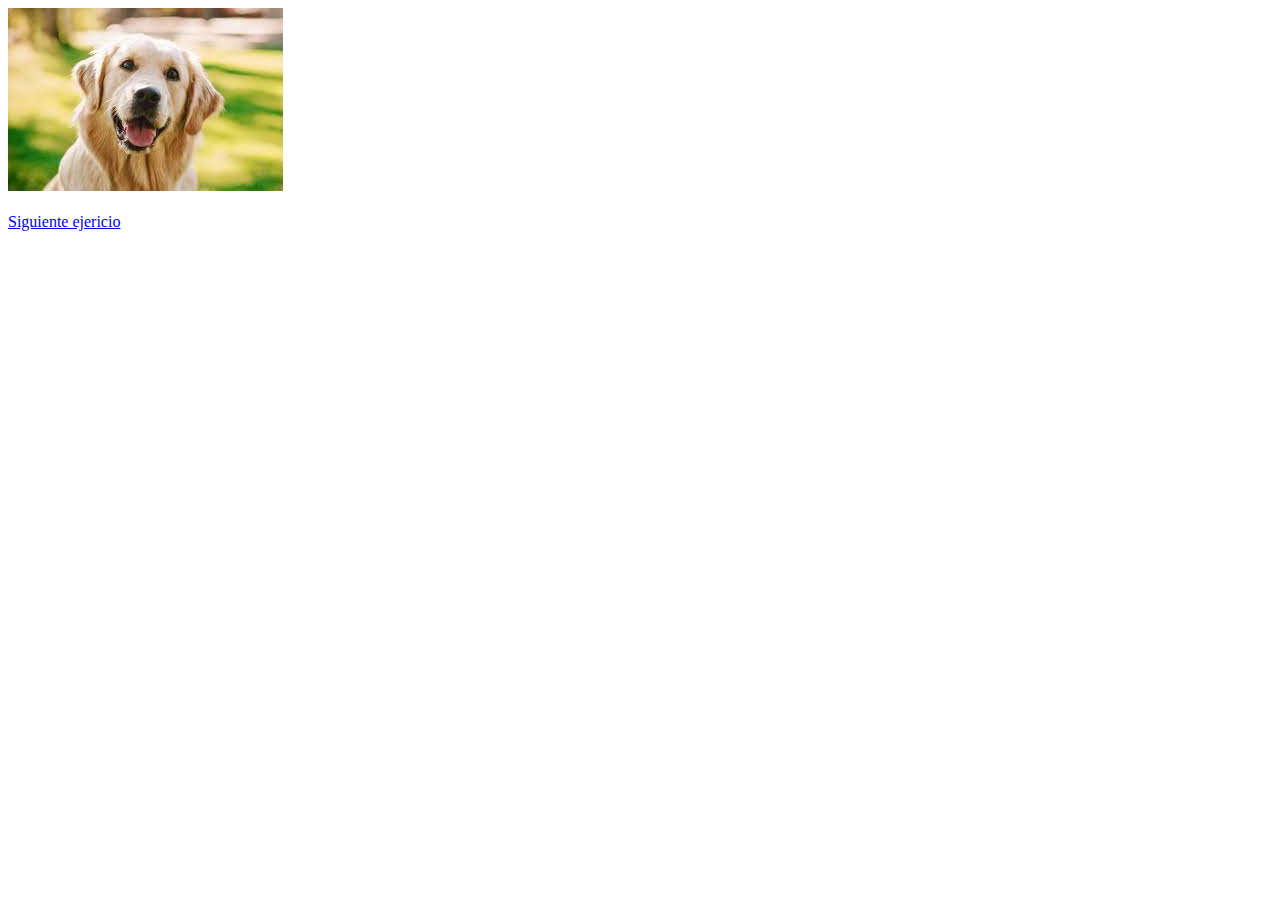
<file: index.html>
<!DOCTYPE html>
<html lang="en">
<head>
    <meta charset="UTF-8">
    <meta name="viewport" content="width=device-width, initial-scale=1.0">
    <title>Ejercicio 1</title>
</head>
<body>
    <img src="./assets/img/perro.jpg" alt="imagen de un perro" id="imagen">
    <br>
    <br>
    <a href="index2.html">Siguiente ejericio</a>
    <!-- Enlazar el archivo JavaScript -->
    <script src="./assets/js/script.js"></script>
</body>
</html>
</file>
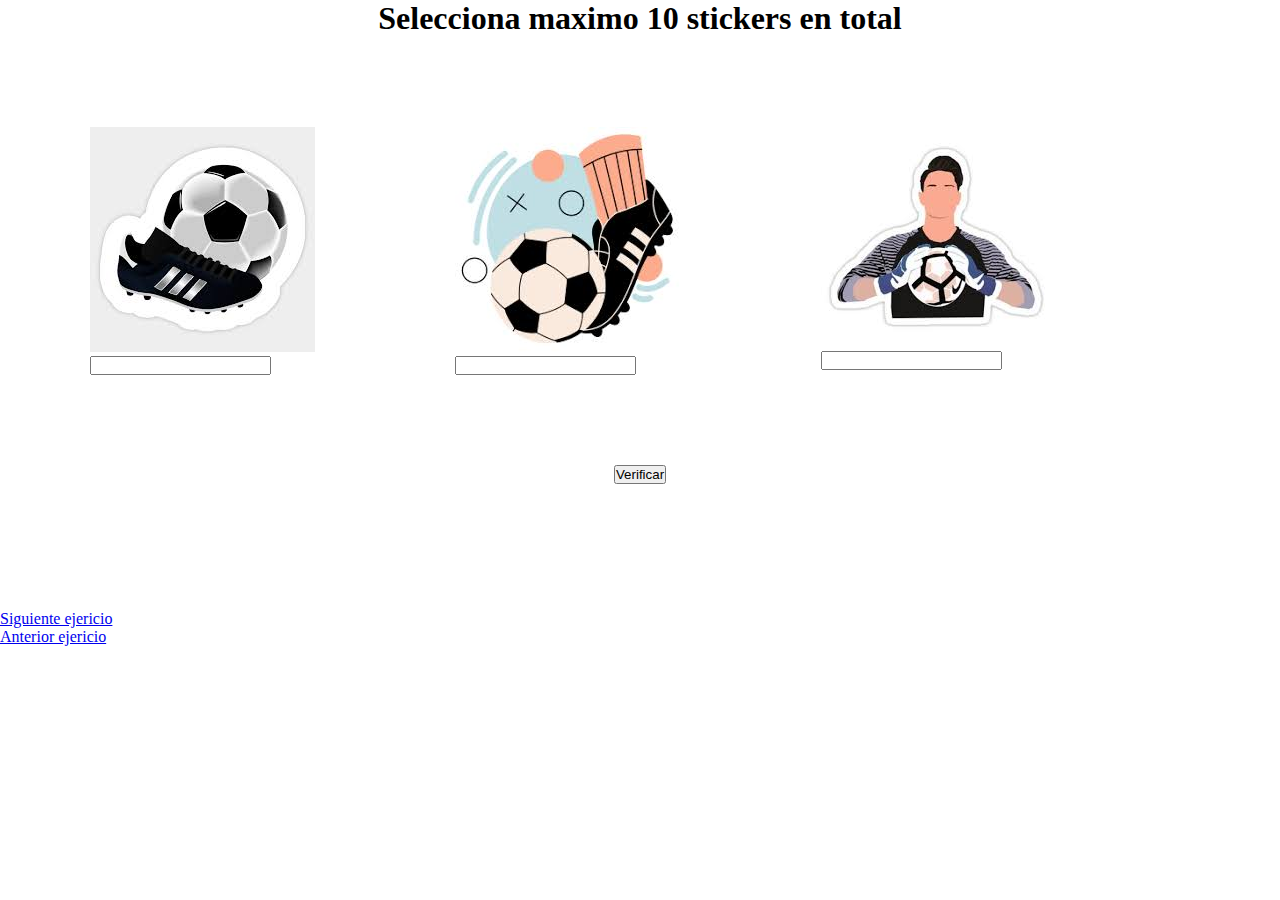
<file: index2.html>
<!DOCTYPE html>
<html lang="en">
<head>
    <meta charset="UTF-8">
    <meta name="viewport" content="width=device-width, initial-scale=1.0">
    <title>Ejercicio2</title>
    <link rel="stylesheet" href="./assets/css/styles.css">
</head>
<body>
    <header class="Titulo">
        <h1>Selecciona maximo 10 stickers en total</h1>
    </header>
    <div class="container">
        <div id="div1">
            <img src="./assets/img/sticker1.jpg" alt="imagen_sticker1">
            <input type="number" id="cantidadSticker1" value="">
        </div>
        <div id="div2">
            <img src="./assets/img/sticker2.jpg" alt="imagen_sticker2">
            <input type="number" id="cantidadSticker2" value="">
        </div>
        <div id="div3">
            <img src="./assets/img/sticker3.jpg" alt="imagen_sticker3">
            <input type="number" id="cantidadSticker3" value="">
        </div>
    </div>
    <div class="boton">
        <button class="boton_estilo" id="botonVerificar">Verificar</button>
    </div>

    <p id="parrafoRespuesta"></p>

    <br>
    <br>
    <a href="index3.html">Siguiente ejericio</a>
    <br>
    <a href="index.html">Anterior ejericio</a>

    <!-- Enlazar el archivo JavaScript -->
    <script src="./assets/js/script2.js"></script>
</body>
</html>
</file>
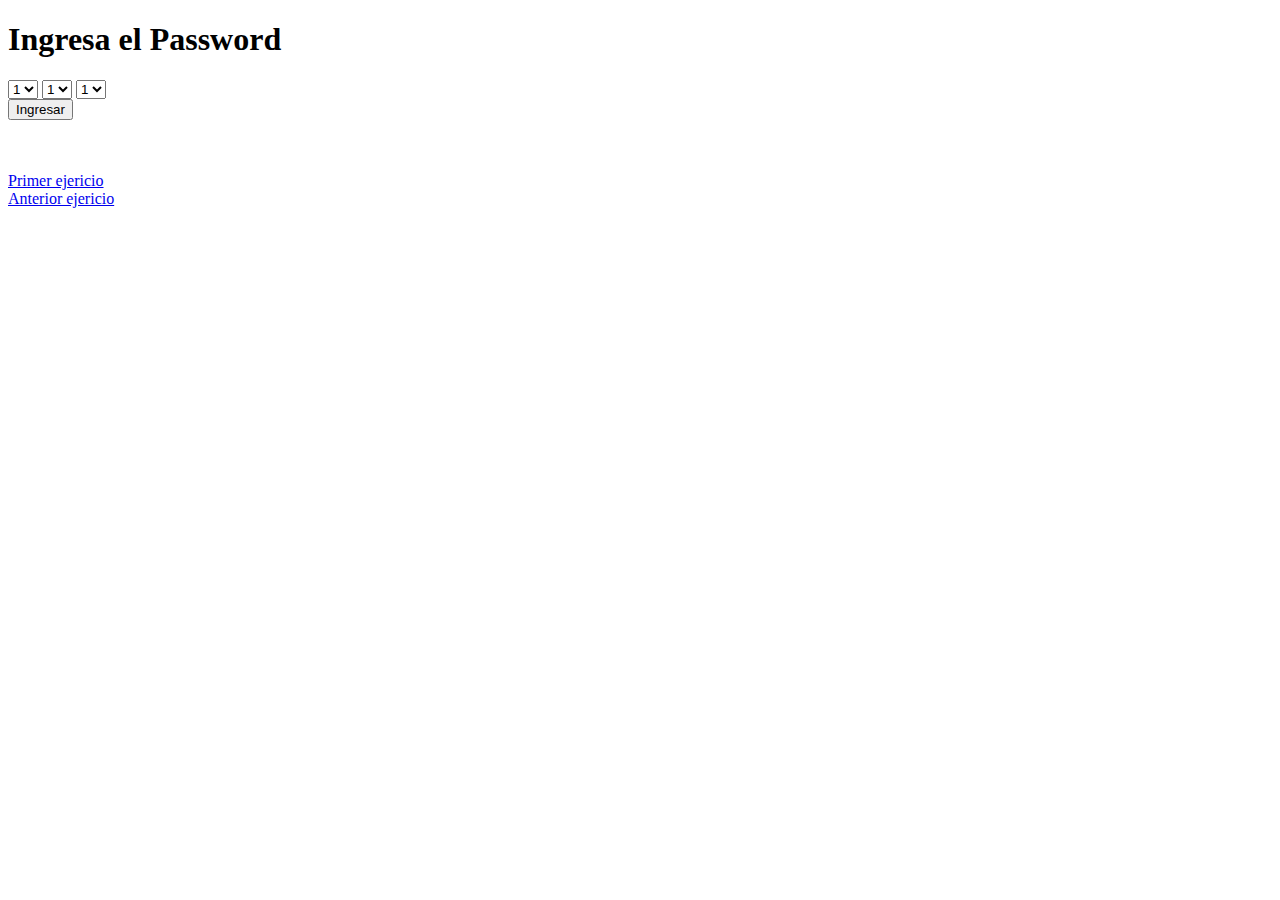
<file: index3.html>
<!DOCTYPE html>
<html lang="en">
<head>
    <meta charset="UTF-8">
    <meta name="viewport" content="width=device-width, initial-scale=1.0">
    <title>Ejercicio3</title>
</head>
<body>
    <h1>Ingresa el Password</h1>
    <div class="container">
        <select name="selector1" id="valores1">
            <option value="1">1</option>
            <option value="2">2</option>
            <option value="3">3</option>
            <option value="4">4</option>
            <option value="5">5</option>
            <option value="6">6</option>
            <option value="7">7</option>
            <option value="8">8</option>
            <option value="9">9</option>
        </select>
        <select name="selector2" id="valores2">
            <option value="1">1</option>
            <option value="2">2</option>
            <option value="3">3</option>
            <option value="4">4</option>
            <option value="5">5</option>
            <option value="6">6</option>
            <option value="7">7</option>
            <option value="8">8</option>
            <option value="9">9</option>
        </select>
        <select name="selector3" id="valores3">
            <option value="1">1</option>
            <option value="2">2</option>
            <option value="3">3</option>
            <option value="4">4</option>
            <option value="5">5</option>
            <option value="6">6</option>
            <option value="7">7</option>
            <option value="8">8</option>
            <option value="9">9</option>
        </select>
    </div>

    <button id="boton">Ingresar</button>

    <p id="respuesta"></p>

    <br>
    <br>
    <a href="index.html">Primer ejericio</a>
    <br>
    <a href="index2.html">Anterior ejericio</a>

    <!-- Enlazar el archivo JavaScript -->
    <script src="./assets/js/script3.js"></script>
</body>
</html>
</file>
<file: assets/css/styles.css>
* {
    margin: 0;
    padding: 0;
}

.container {
    display: flex;
    flex-direction: row;
    margin: 10vh;
}

.boton {
    display: flex;
    justify-content: center;
    align-items: center;
    align-content: center;
    margin: 10vh;
}

h1 {
    text-align: center;
    align-content: center;
}

.titulo {
    display: flex;
    justify-content: center;
    align-content: center;
    align-items: center;
}
</file>
